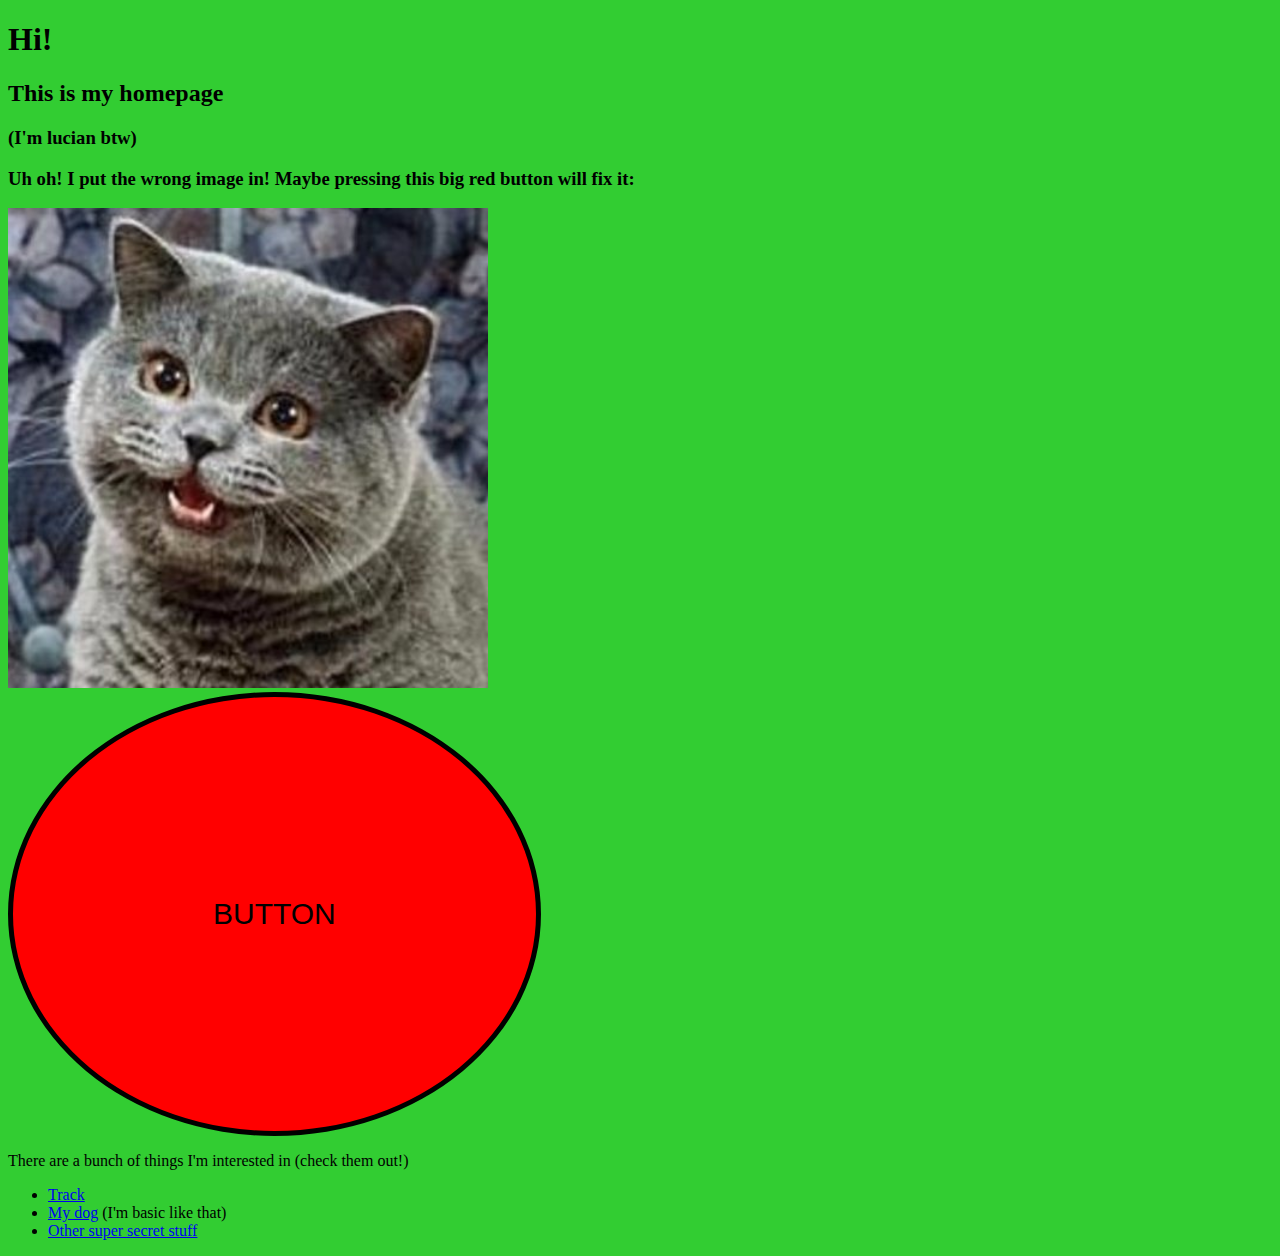
<file: index.html>
<!DOCTYPE html>

<html lang="en">
    <head>
        <meta charset="utf-8">
        <meta name="viewport" content="width=device-width, initial-scale=1">

        <title>My Homepage</title>

        <!-- Bootstrap CSS -->
        <link href="https://cdn.jsdelivr.net/npm/bootstrap@5.3.0-alpha3/dist/css/bootstrap.min.css" rel="stylesheet" integrity="sha384-KK94CHFLLe+nY2dmCWGMq91rCGa5gtU4mk92HdvYe+M/SXH301p5ILy+dN9+nJOZ" crossorigin="anonymous">

        <!-- My CSS -->
        <link href="styles.css" rel="stylesheet">

        <!-- My JS-->
        <script src="index.js"></script>
    </head>
    <body>
        <!-- Boostrap from https://getbootstrap.com/docs/5.3/layout/grid/#example -->
        <div class="container">
            <div class="row">
                <div class="col">

                    <h1>Hi!</h1>
                    <h2>This is my homepage</h2>
                    <h3>(I'm lucian btw)</h3>
                    <h3 id="troll">Uh oh! I put the wrong image in! Maybe pressing this big red button will fix it:</h3>

                </div>
            </div>

            <div class="row">
                <!-- Image from CS50's Twitter page -->
                <div class="col">
                    <img src="media/cs50_cat.jpeg" alt="CS50 cat" id="goofyimage" height="480">
                </div>

                <div class="col">
                    <button id="troll_button">BUTTON</button>
                </div>

            </div>

            <p>There are a bunch of things I'm interested in (check them out!)</p>

            <ul>
                <li><a href="track.html">Track</a></li>
                <li><a href="dog.html">My dog</a> (I'm basic like that)</li>
                <li><a href="jajaja.html">Other super secret stuff</a></li>
            </ul>

        </div>

        <!-- Bootstrap JS -->
        <script src="https://cdn.jsdelivr.net/npm/bootstrap@5.3.0-alpha3/dist/js/bootstrap.bundle.min.js" integrity="sha384-ENjdO4Dr2bkBIFxQpeoTz1HIcje39Wm4jDKdf19U8gI4ddQ3GYNS7NTKfAdVQSZe" crossorigin="anonymous"></script>
    </body>
</html>
</file>
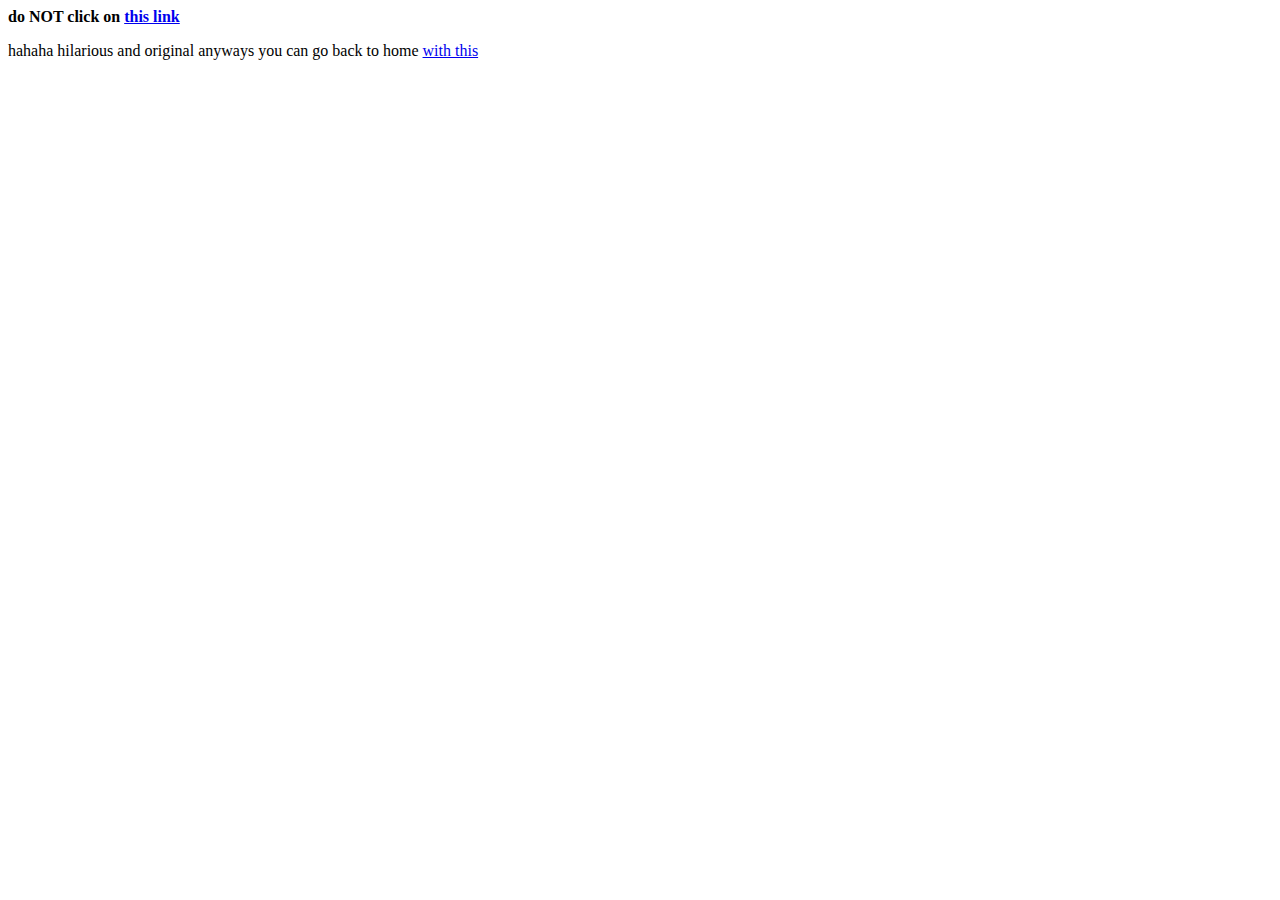
<file: jajaja.html>
<!DOCTYPE html>

<html lang="en">
    <head>
        <title>nothing...</title>
    </head>
    <body>
        <!-- target="_blank" trick from https://www.w3schools.com/tags/tryit.asp?filename=tryhtml_link_target-->
        <b>do NOT click on <a href="https://www.youtube.com/watch?v=a3Z7zEc7AXQ" target="_blank" id="rick">this link</a></b>
        <p>hahaha hilarious and original anyways you can go back to home <a href="index.html">with this</a></p>
    </body>
</html>
</file>
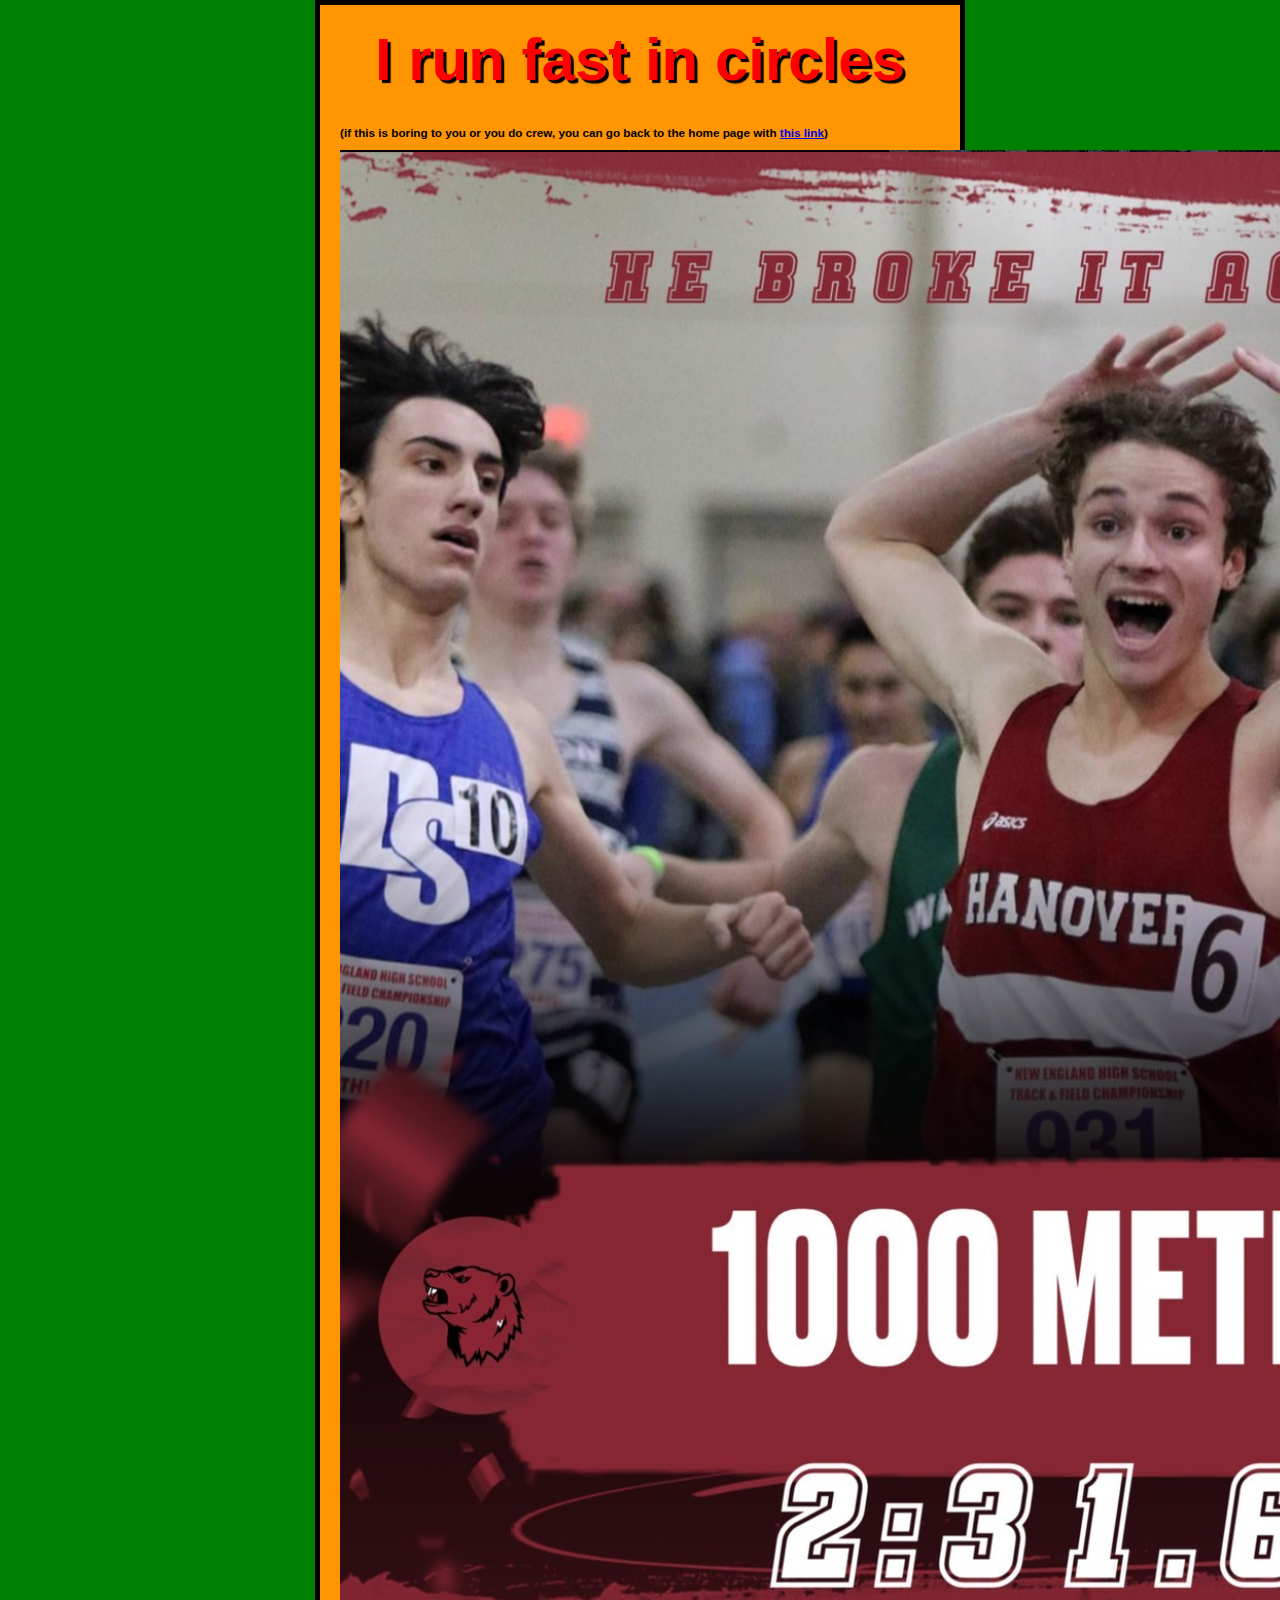
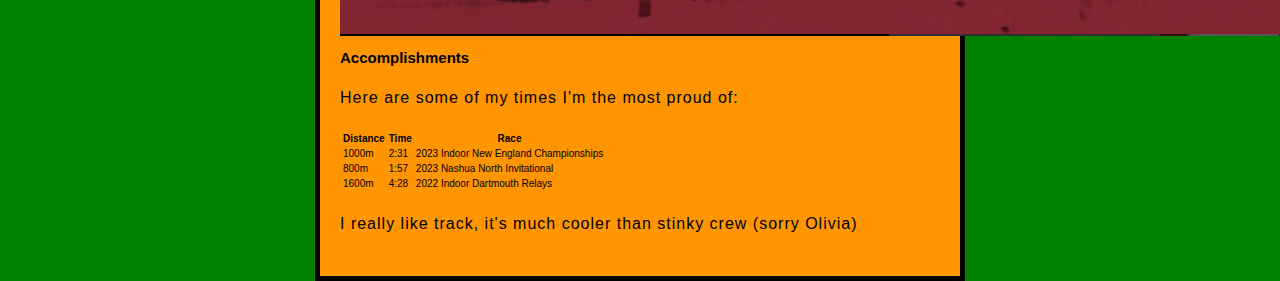
<file: track.html>
<!DOCTYPE html>

<html lang="en">
    <head>
        <title>track</title>

        <!-- Bootstrap CSS -->
        <link href="https://cdn.jsdelivr.net/npm/bootstrap@5.3.0-alpha3/dist/css/bootstrap.min.css" rel="stylesheet" integrity="sha384-KK94CHFLLe+nY2dmCWGMq91rCGa5gtU4mk92HdvYe+M/SXH301p5ILy+dN9+nJOZ" crossorigin="anonymous">

        <!-- My CSS -->
        <link href="track_styles.css" rel="stylesheet">

    </head>
    <body>
        <div class="container">
            <div class="row justify-content-sm-center" id="orange">
              <div class="col col-sm-6">

                <h1 class="text-center">I run fast in circles</h1>
                <h3>(if this is boring to you or you do crew, you can go back to the home page with <a href="index.html">this link</a>)</h3>
                <img class="img-fluid mx-auto d-block" src="media/school_record.png" alt="School record">


                <div class="container mt-3">
                    <h2>Accomplishments</h2>
                    <p>Here are some of my times I'm the most proud of:</p>
                    <!-- https://www.w3schools.com/bootstrap5/bootstrap_tables.php -->
                    <table class="table">
                      <thead>
                        <tr>
                          <th>Distance</th>
                          <th>Time</th>
                          <th>Race</th>
                        </tr>
                      </thead>
                      <tbody>
                        <tr>
                          <td>1000m</td>
                          <td>2:31</td>
                          <td>2023 Indoor New England Championships</td>
                        </tr>
                        <tr>
                          <td>800m</td>
                          <td>1:57</td>
                          <td>2023 Nashua North Invitational</td>
                        </tr>
                        <tr>
                          <td>1600m</td>
                          <td>4:28</td>
                          <td>2022 Indoor Dartmouth Relays</td>
                        </tr>
                      </tbody>
                    </table>
                  </div>


                <p>I really like track, it's much cooler than stinky crew (sorry Olivia)</p>

                </div>
            </div>
          </div>

    </body>
</html>
</file>
<file: styles.css>
/* https://www.w3schools.com/tags/tryit.asp?filename=tryhtml_button_css */
#troll_button {
    padding: 200px 200px;
    text-align: center;
    font-size: 30px;
    background-color: red;
    /* https://www.w3schools.com/css/tryit.asp?filename=trycss_border-style */
    border-style: solid;
    /* https://www.w3schools.com/cssref/pr_border-width.php */
    border-width: thick;
    /* https://www.w3schools.com/howto/tryit.asp?filename=tryhow_css_round_buttons */
    border-radius: 50%;
}

body {
    background-color: limegreen;
}
</file>
<file: track_styles.css>
html {
    font-size: 10px;
    font-family: "Open Sans", sans-serif;
  }

  h1 {
    font-size: 60px;
    text-align: center;
  }

  p,
  li {
    font-size: 16px;
    line-height: 2;
    letter-spacing: 1px;
  }

  html {
    background-color: green;
  }

  body {
    width: 600px;
    margin: 0 auto;
    background-color: #ff9500;
    padding: 0 20px 20px 20px;
    border: 5px solid black;
  }

  h1 {
    margin: 0;
    padding: 20px 0;
    color: #ff0000;
    text-shadow: 3px 3px 1px black;
  }

  img {
    display: block;
    margin: 0 auto;
  }

  ul {
    color: #ff0000;
  }

#orange {
  background-color: #ff9500;
}

b {
    font-size: 20px;
}
</file>
